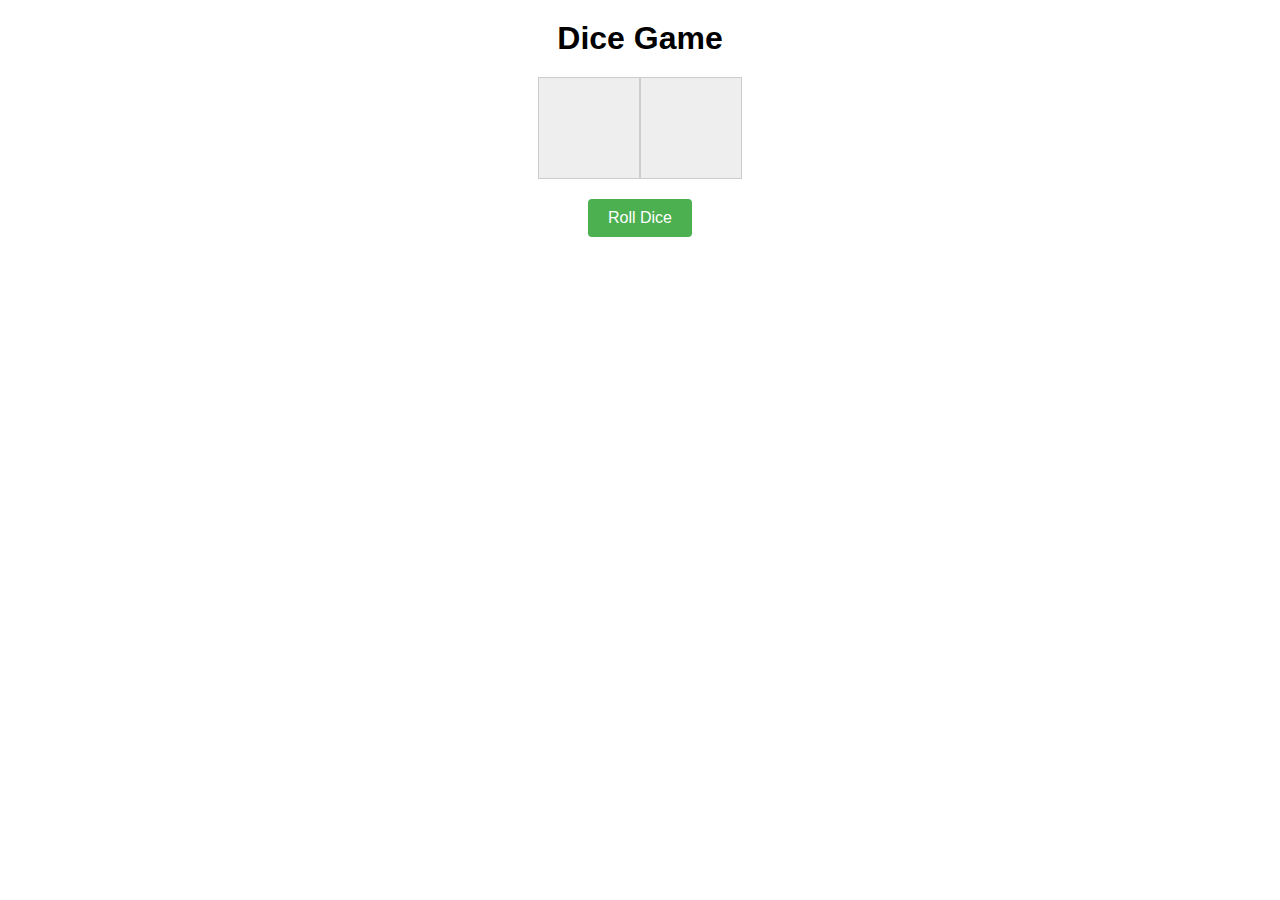
<file: index.html>
<!DOCTYPE html>
<html lang="en">
<head>
  <meta charset="UTF-8">
  <meta name="viewport" content="width=device-width, initial-scale=1.0">
  <link rel="stylesheet" href="styles.css">
  <title>Dice Game</title>
</head>
<body>
  <h1>Dice Game</h1>
  <div class="dice-container">
    <div class="dice" id="dice1"></div>
    <div class="dice" id="dice2"></div>
  </div>
  <button onclick="rollDice()">Roll Dice</button>
  <script src="script.js"></script>
</body>
</html>
</file>
<file: styles.css>
/* Dice Game Styles */
body {
  font-family: Arial, sans-serif;
  text-align: center;
}

h1 {
  margin: 20px 0;
}

.dice-container {
  display: flex;
  justify-content: center;
  align-items: center;
  margin-bottom: 20px;
}

.dice {
  width: 100px;
  height: 100px;
  background-color: #eee;
  border: 1px solid #ccc;
  display: flex;
  justify-content: center;
  align-items: center;
  font-size: 40px;
  font-weight: bold;
  transition: transform 0.5s;
}

.dice-rolling {
  animation: rolling 1s infinite;
}

@keyframes rolling {
  0% {
    transform: rotate(0deg);
  }
  50% {
    transform: rotate(360deg);
  }
  100% {
    transform: rotate(720deg);
  }
}

button {
  padding: 10px 20px;
  background-color: #4CAF50;
  color: #fff;
  border: none;
  border-radius: 4px;
  font-size: 16px;
  cursor: pointer;
}

button:hover {
  background-color: #45a049;
}

button:focus {
  outline: none;
}
</file>
